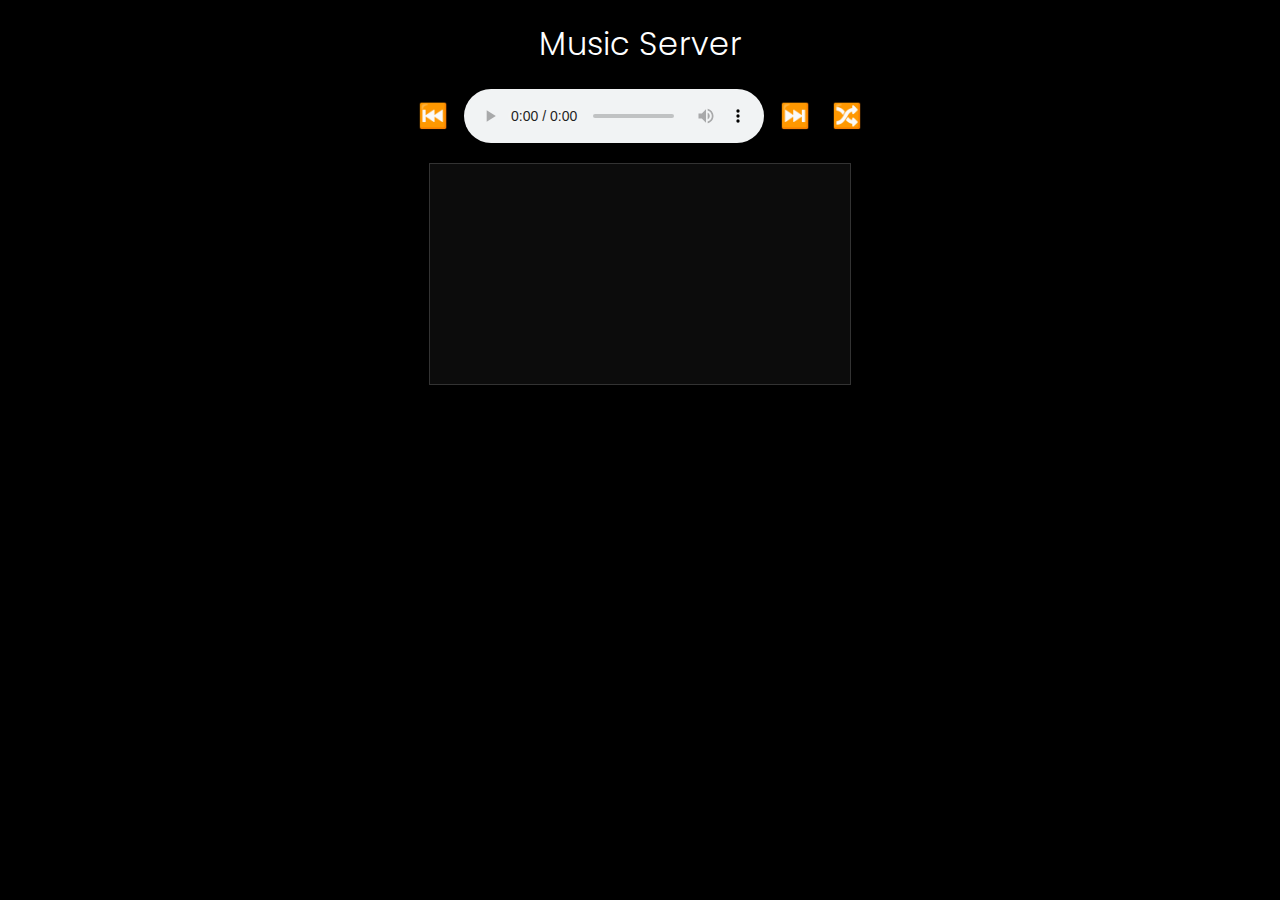
<file: app/static/index.html>
<!DOCTYPE html>
<html lang="en">
<head>
    <link rel="preconnect" href="https://fonts.googleapis.com">
    <link rel="preconnect" href="https://fonts.gstatic.com" crossorigin>
    <link href="https://fonts.googleapis.com/css2?family=Poppins:ital,wght@0,100;0,200;0,300;0,400;0,500;0,600;0,700;0,800;0,900;1,100;1,200;1,300;1,400;1,500;1,600;1,700;1,800;1,900&display=swap" rel="stylesheet">
    <meta charset="UTF-8">
    <meta name="viewport" content="width=device-width, initial-scale=1.0">
    <title>Music Server</title>
    <link rel="stylesheet" href="style.css">
</head>
<body>
    <h1>Music Server</h1>
    <div class="audio-controls">
        <button id="back-btn">⏮️</button>
        <audio id="audio" controls>
        </audio>
        <button id="forward-btn">⏭️</button>
        <button id="shuffle-btn">🔀</button>
    </div>
    <div id="playlist-container">
        <div id="playlist"></div>
    </div>

    <script src="app.js"></script>
</body>
</html>
</file>
<file: app/static/style.css>
body {
    font-family: 'Poppins', sans-serif;
    background-color: black;
    color: white;
    margin: 0;
    padding: 0;
    display: flex;
    flex-direction: column;
    align-items: center;
    justify-content: flex-start;
    min-height: 100vh;
}

h1 {
    text-align: center;
    margin-top: 20px;
    font-family: 'Poppins', sans-serif;
    font-weight: 300;
}

.audio-controls {
    display: flex;
    align-items: center;
    justify-content: center;
    gap: 10px;
    /* margin-top: 20px; */
}

.audio-controls button {
    background: none;
    border: none;
    font-size: 24px;
    cursor: pointer;
    color: white;
}

.audio-controls button.active {
    opacity: 0.7;
}

#playlist-container {
    width: 400px;
    height: 200px;
    overflow-y: auto;
    background-color: #0c0c0c;
    border: 1px solid #333;
    padding: 10px;
    margin-top: 20px;
    text-align: center;
}

#playlist {
    display: flex;
    flex-direction: column;
    align-items: flex-start;
}

#playlist button {
    display: block;
    width: 100%;
    text-align: left;
    border: none;
    background: none;
    padding: 10px;
    color: white;
    cursor: pointer;
    white-space: nowrap; 
}

#playlist button:hover {
    background-color: #131b4b;
}
</file>
